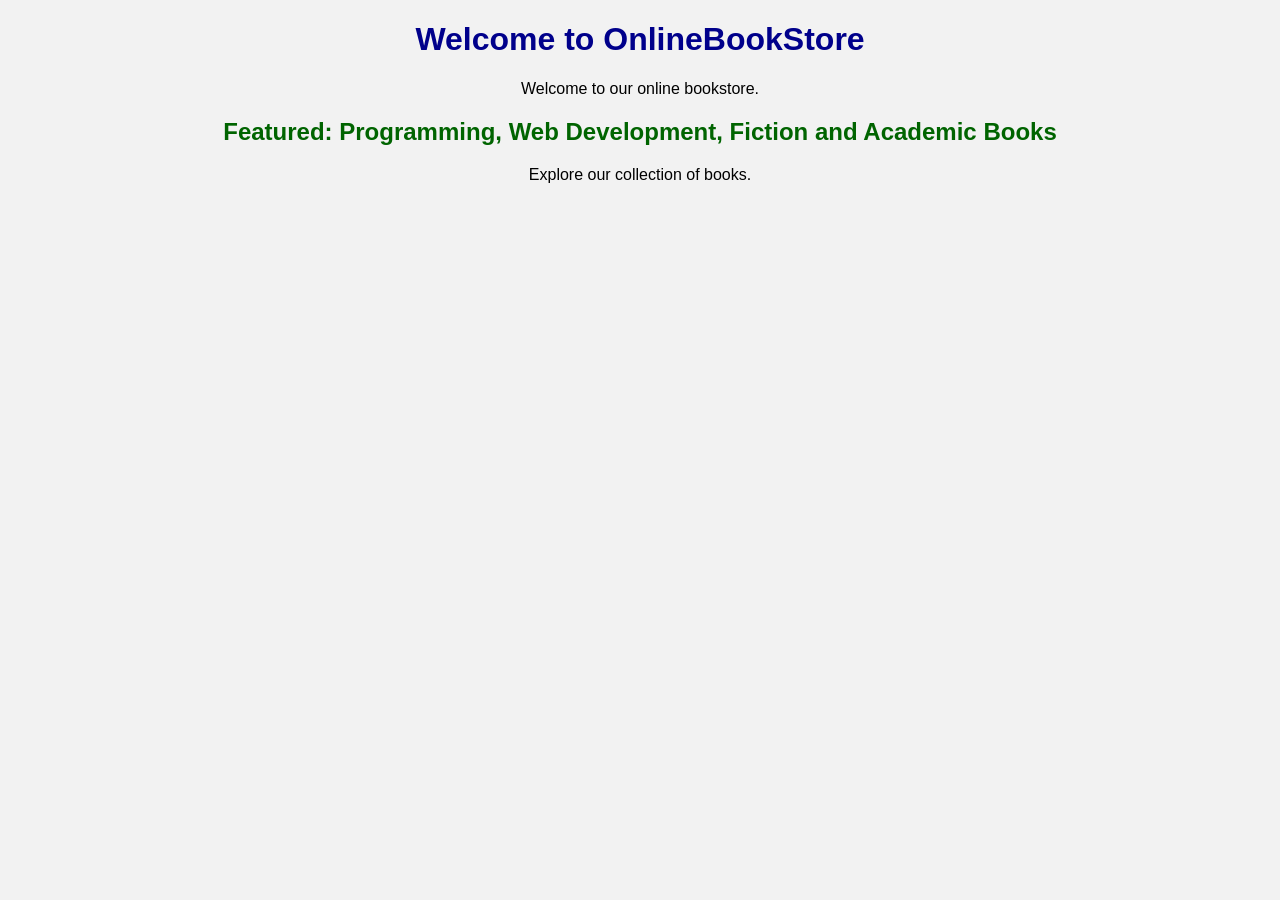
<file: index.html>
<!DOCTYPE html>
<html>
<head>
    <title>OnlineBookStore</title>
    <link rel="stylesheet" href="style.css">
</head>
<body>

    <h1>Welcome to OnlineBookStore</h1>

    <p>Welcome to our online bookstore.</p>

    <h2>Featured: Programming, Web Development, Fiction and Academic Books</h2>

    <p>Explore our collection of books.</p>

</body>
</html>
</file>
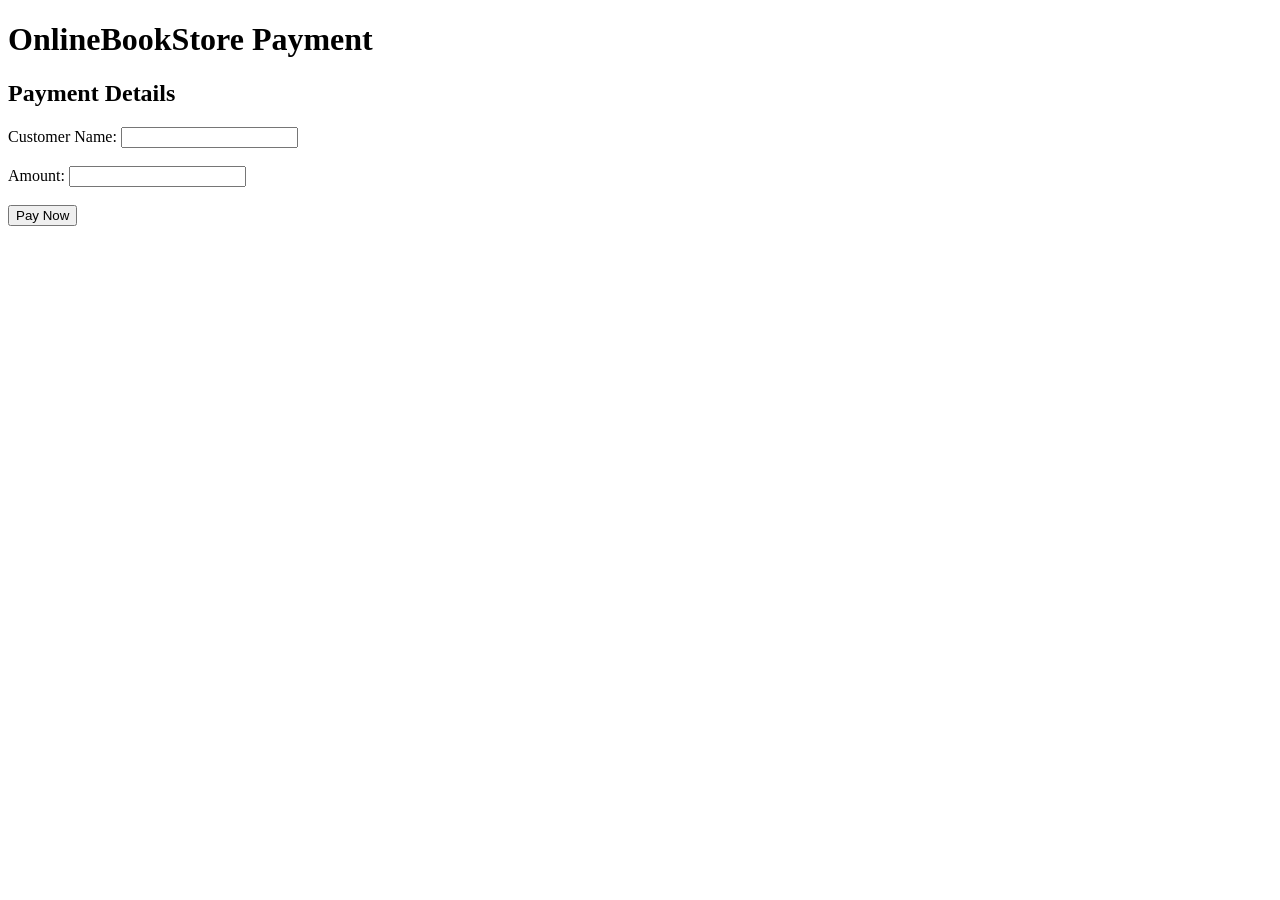
<file: payment.html>
<!DOCTYPE html>
<html>
<head>
    <title>Payment Page</title>
</head>
<body>

    <h1>OnlineBookStore Payment</h1>

    <h2>Payment Details</h2>

    <form>
        <label>Customer Name:</label>
        <input type="text" required>

        <br><br>

        <label>Amount:</label>
        <input type="number" required>

        <br><br>

        <button type="submit">Pay Now</button>
    </form>

</body>
</html>
</file>
<file: style.css>
body {
    font-family: Arial, sans-serif;
    background-color: #f2f2f2;
    text-align: center;
}

h1 {
    color: darkblue;
}

h2 {
    color: darkgreen;
}
</file>
